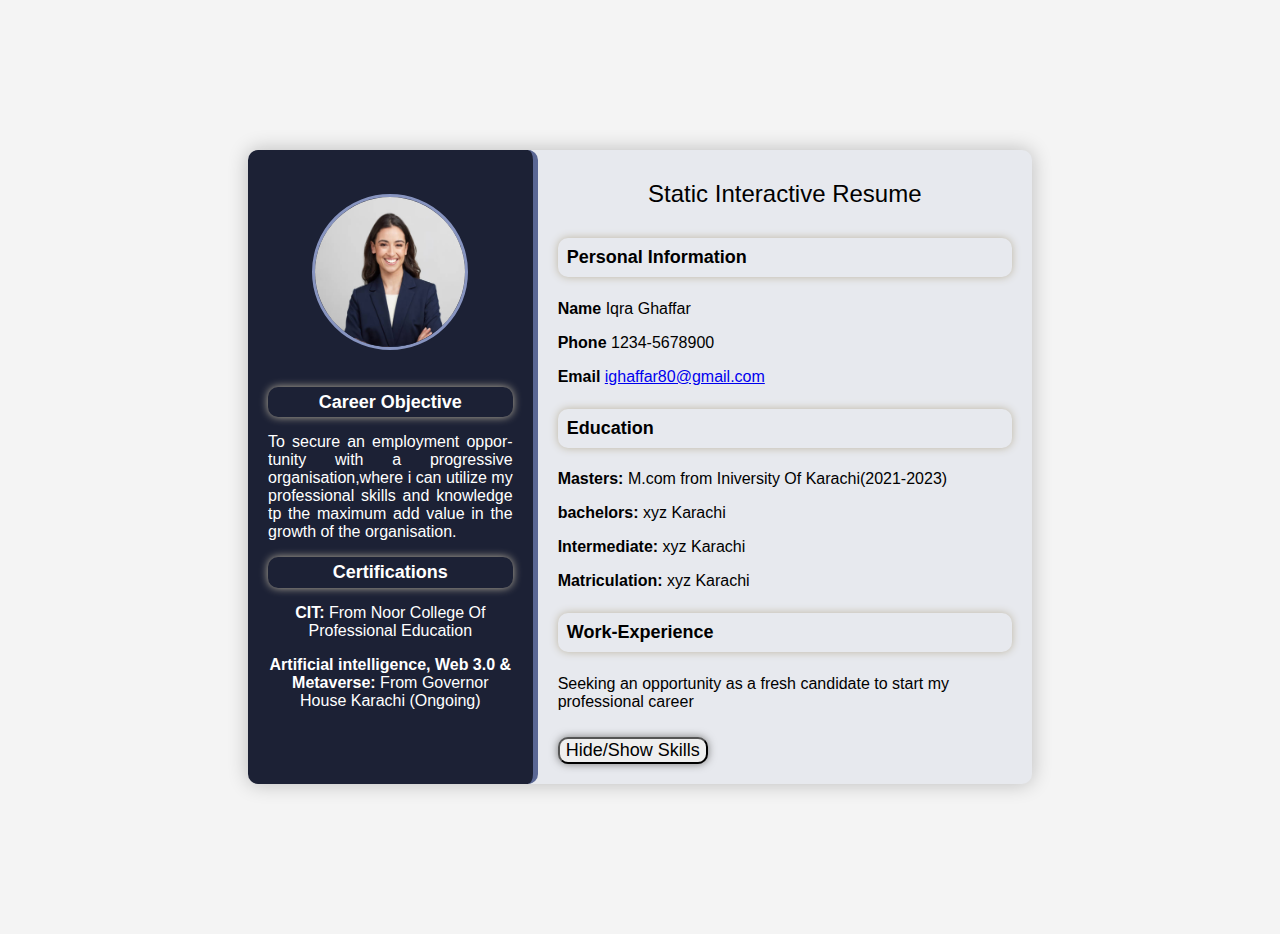
<file: milestone1/index.html>
<!DOCTYPE html>
<html lang="en">
<head>
    <meta charset="UTF-8">
    <meta name="viewport" content="width=device-width, initial-scale=1.0">
    <title>Static Interactive Resume</title>
    <link rel="stylesheet" href="style.css">
</head>
<body>
    <div class="resume-container">
        <!--  Left section -->
        <div class="left-section">
            <img src="profile.png" alt="profile picture" class="profile-picture">
            <section id="objective">
                <h3 style="color: white;">Career Objective</h3>
                <p style="text-align: justify; hyphens: auto;">To secure an employment opportunity with a progressive organisation,where i can utilize my professional skills and knowledge tp the maximum add value in the growth of the organisation.</p>
            </section>

            <section id="certification">
                <h3 style="color: white;">Certifications</h3>
                <p><b>CIT:</b> From Noor College Of Professional Education</p>
                <p><b>Artificial intelligence, Web 3.0 & Metaverse:</b> From Governor House Karachi (Ongoing)</p>
            </section>
        </div>

        <!-- Right section  -->

        <div class="right-section">
            <h1>Static Interactive Resume</h1>
            <!-- Personal information -->
            <section id="personal-info">
                <h3>Personal Information</h3>
                <p><b>Name</b> Iqra Ghaffar</p>
                <p><b>Phone</b> 1234-5678900</p>
                <p><b>Email</b> <a href="mailto:ighaffar80@gmail.com">ighaffar80@gmail.com</a></p>
            </section>

            <!-- Education Section -->

            <section id="education">
                <h3>Education</h3>
                <p><b>Masters:</b> M.com from Iniversity Of Karachi(2021-2023)</p>
                <p><b>bachelors:</b> xyz Karachi</p>
                <p><b>Intermediate:</b> xyz Karachi</p>
                <p><b>Matriculation:</b> xyz Karachi</p>
            </section>

            <!-- Skills section -->
            
            <section id="skills">
                <h3>Skills</h3>
                <ul>
                    <li>Statistical Analysis</li>
                    <li>Ms Office</li>
                    <li>HTML</li>
                    <li>CSS</li>
                    <li>Javascript</li>
                    <li>Communication Skills</li>
                </ul>
            </section>

            <!-- Work Experince -->
            
            <section id="work-experience">
                <h3>Work-Experience</h3>
                <p>Seeking an opportunity as a fresh candidate to start my professional career</p>
            </section>

            <!-- Button to toggle skills section -->
            <button id="toggle-skills"><b>Hide/Show Skills</b></button>
        </div>
    </div>
    <script src="script.js"></script>
</body>
</html>
</file>
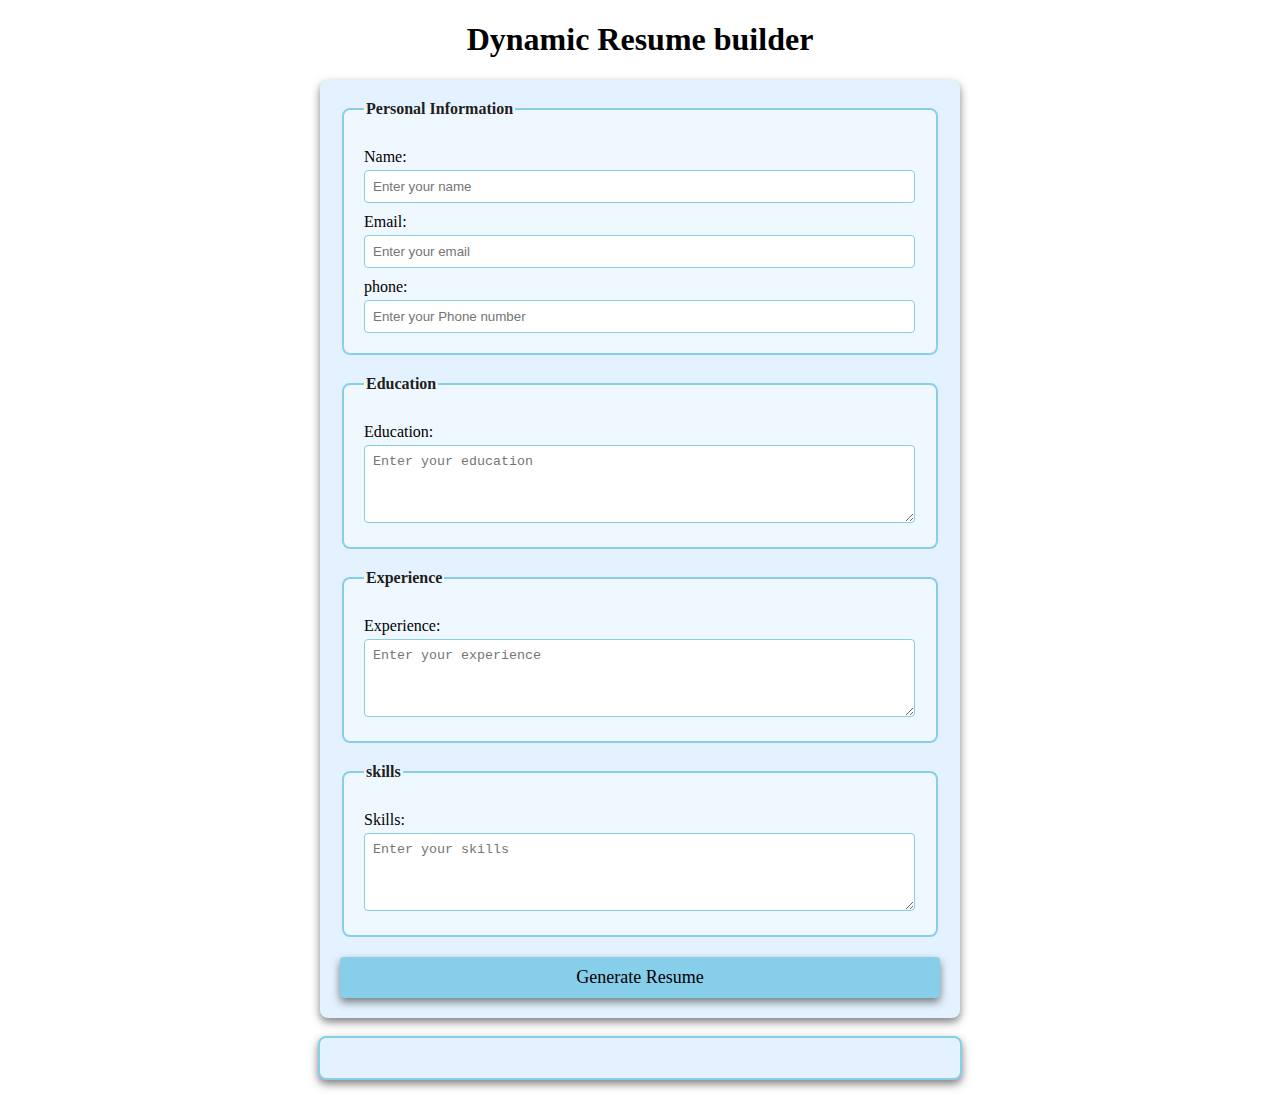
<file: milestone3/index.html>
<!DOCTYPE html>
<html lang="en">
<head>
    <meta charset="UTF-8">
    <meta name="viewport" content="width=device-width, initial-scale=1.0">
    <title>Dynamic resume builder</title>
    <link rel="stylesheet" href="style.css">
</head>
<body>
    <h1>Dynamic Resume builder</h1>
    <form id="resume-form">
        <fieldset>
            <legend>Personal Information</legend>
            <label for="name">Name:</label>
            <input type="text" id="name" placeholder="Enter your name" required>

            <label for="email">Email:</label>
            <input type="text" id="email" placeholder="Enter your email" required>

            <label for="Phone">phone:</label>
            <input type="tel" id="Phone" placeholder="Enter your Phone number" required>
        </fieldset>

        <fieldset>
            <legend>Education</legend>
                <label for="education">Education:</label>
                <textarea id="education" placeholder="Enter your education" rows="4" required></textarea>
        </fieldset>

        <fieldset>
            <legend>Experience</legend>
            <label for="experience">Experience:</label>
            <textarea id="experience" placeholder="Enter your experience" rows="4" required></textarea>
        </fieldset>

        <fieldset>
            <legend>skills</legend>
            <label for="skills">Skills:</label>
            <textarea id="skills" placeholder="Enter your skills" rows="4" required></textarea>
        </fieldset>


        <button type="submit">Generate Resume</button>
    </form>
    <br>
    <!-- dynamic Resume -->
    <div id="resume-display">
        <!-- resume will be genrated below -->
    </div>

    <script src="script.js"></script>
</body>
</html>
</file>
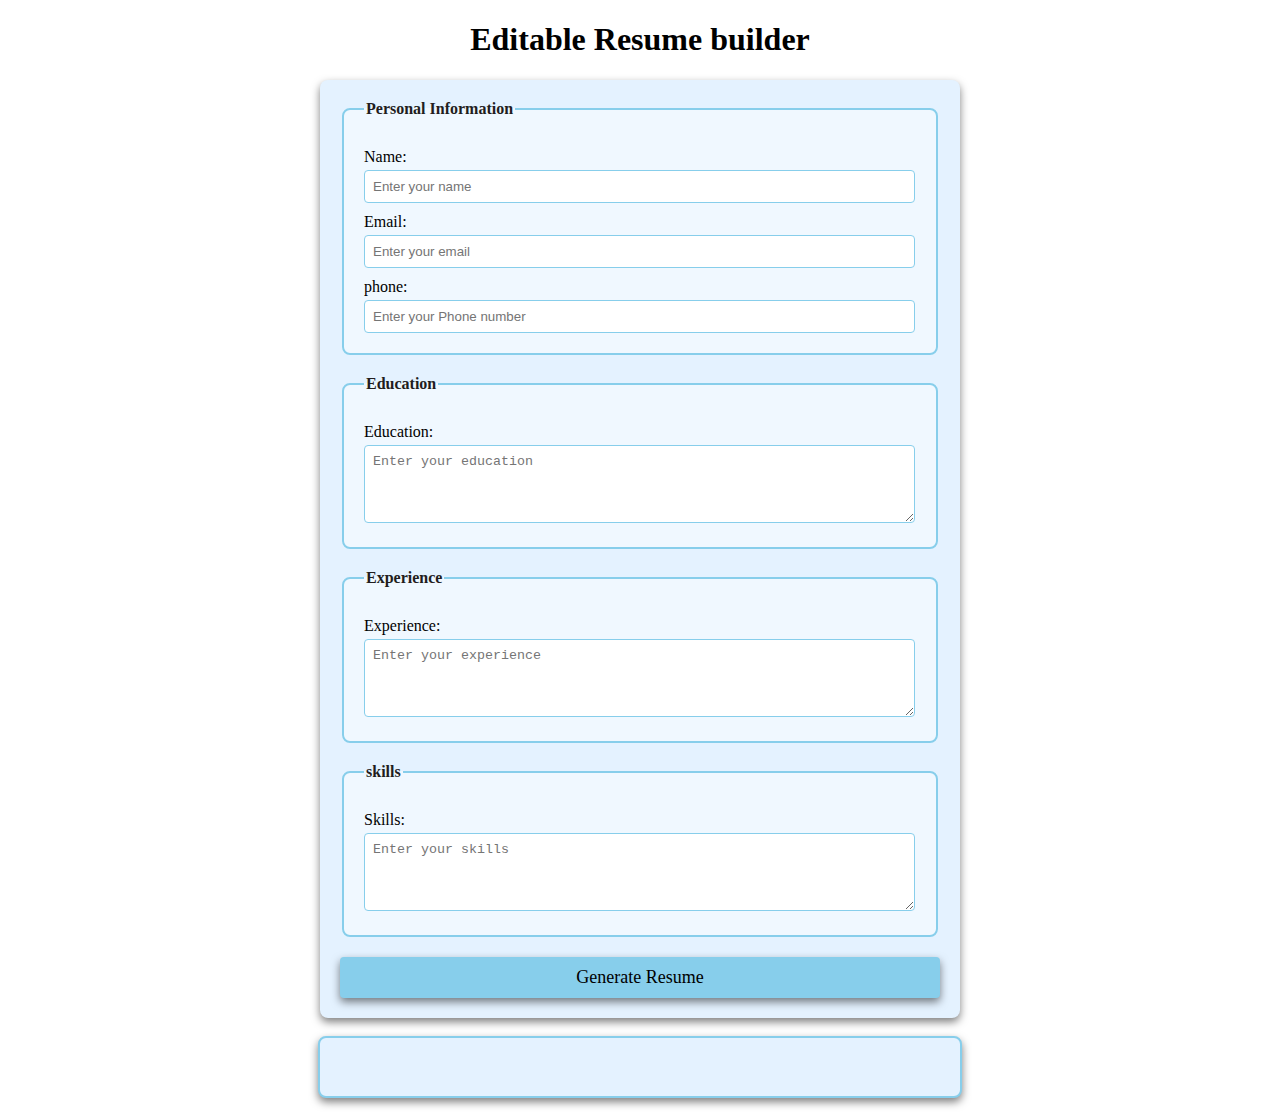
<file: milestone4/index.html>
<!DOCTYPE html>
<html lang="en">
<head>
    <meta charset="UTF-8">
    <meta name="viewport" content="width=device-width, initial-scale=1.0">
    <title>Editable resume builder</title>
    <link rel="stylesheet" href="style.css">
</head>
<body>
    <h1>Editable Resume builder</h1>
    <form id="resume-form">
        <fieldset>
            <legend>Personal Information</legend>
            <label for="name">Name:</label>
            <input type="text" id="name" placeholder="Enter your name" required>

            <label for="email">Email:</label>
            <input type="text" id="email" placeholder="Enter your email" required>

            <label for="Phone">phone:</label>
            <input type="tel" id="Phone" placeholder="Enter your Phone number" required>
        </fieldset>

        <fieldset>
            <legend>Education</legend>
                <label for="education">Education:</label>
                <textarea id="education" placeholder="Enter your education" rows="4" required></textarea>
        </fieldset>

        <fieldset>
            <legend>Experience</legend>
            <label for="experience">Experience:</label>
            <textarea id="experience" placeholder="Enter your experience" rows="4" required></textarea>
        </fieldset>

        <fieldset>
            <legend>skills</legend>
            <label for="skills">Skills:</label>
            <textarea id="skills" placeholder="Enter your skills" rows="4" required></textarea>
        </fieldset>


        <button type="submit">Generate Resume</button>
    </form>
    <br>
    <!-- dynamic and editable Resume -->
    <div id="resume-display" contenteditable="true">
        <!-- resume will be genrated below -->
    </div>

    <script src="script.js"></script>
</body>
</html>
</file>
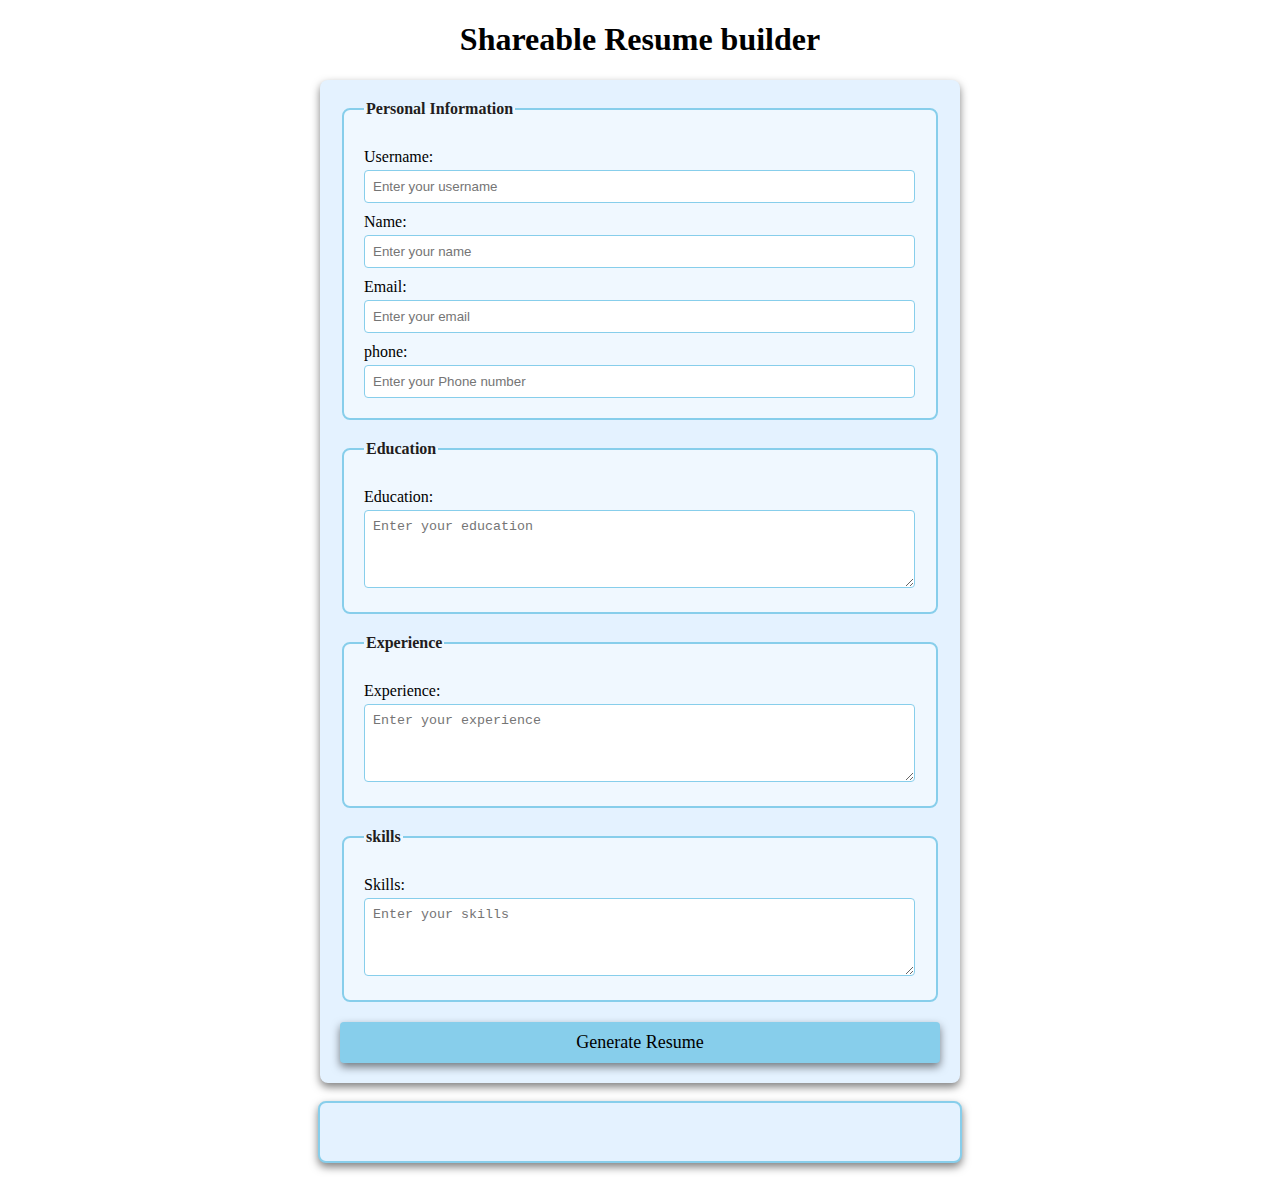
<file: milestone5/index.html>
<!DOCTYPE html>
<html lang="en">
<head>
    <meta charset="UTF-8">
    <meta name="viewport" content="width=device-width, initial-scale=1.0">
    <title>Shareable Resume builder</title>
    <link rel="stylesheet" href="style.css">
</head>
<body>
    <h1>Shareable Resume builder</h1>
    <form id="resume-form">
        <fieldset>
            <legend>Personal Information</legend>

            <label for="username">Username:</label>
            <input type="text" id="username" placeholder="Enter your username" required>

            <label for="name">Name:</label>
            <input type="text" id="name" placeholder="Enter your name" required>

            <label for="email">Email:</label>
            <input type="text" id="email" placeholder="Enter your email" required>

            <label for="Phone">phone:</label>
            <input type="tel" id="Phone" placeholder="Enter your Phone number" required>
        </fieldset>

        <fieldset>
            <legend>Education</legend>
                <label for="education">Education:</label>
                <textarea id="education" placeholder="Enter your education" rows="4" required></textarea>
        </fieldset>

        <fieldset>
            <legend>Experience</legend>
            <label for="experience">Experience:</label>
            <textarea id="experience" placeholder="Enter your experience" rows="4" required></textarea>
        </fieldset>

        <fieldset>
            <legend>skills</legend>
            <label for="skills">Skills:</label>
            <textarea id="skills" placeholder="Enter your skills" rows="4" required></textarea>
        </fieldset>


        <button type="submit">Generate Resume</button>
    </form>
    <br>
    <!-- dynamic and editable Resume -->
    <div id="resume-display" contenteditable="true">
        <!-- resume will be genrated below -->
    </div>

    <br>

    <!--  section for the shareable link & download option -->

    <div id="shareable-link-container" style="display:none;">
        <h2>Shareable Link</h2>
        <p>Here is your unique link to to view or edit your resume</p>
        <a href="#" id="shareable-link" target="_blank"></a>
        <br>
        <button id="download-pdf"><b>Download as PDF</b></button>
    </div>
    <script src="script.js"></script>
</body>
</html>
</file>
<file: milestone1/style.css>
/* General Styling */
body {
    font-family: 'Arial', sans-serif;
    background-color: #f4f4f4;
    margin: 0;
    padding: 150px;
}

.resume-container {
    display: flex;
    background-color: #E7E9EE;
    width: 80%;
    margin: 0 auto;
    border-radius: 10px;
    box-shadow: 0 0 20px rgba(0, 0, 0, 0.24);
}

/* Left Section Styling */
.left-section {
    background-color: #1C2135;
    color: white;
    padding: 20px;
    width: 35%;
    text-align: center;
    border-right: 5px solid #5A6794;
    border-radius: 10px;
}

.profile-picture {
    width: 150px;
    height: 150px;
    margin-top: 10%;
    border-radius: 50%;
    border: 3px solid #8794C0;
    margin-bottom: 20px;
}

h1 {
    font-size: 24px;
    margin: 10px 0;
    margin-bottom: 30px;
    text-align: center;
    font-weight: lighter;
}

h3 {
    font-size: 18px;
    padding: 2%;
    margin: 20px 0 10px;
    color: black;
    border-radius: 10px;
    box-shadow: 0 0 9px #bdb5a1;
    margin-top: 5%;
    margin-bottom: 5%;
}

ul {
    list-style-type: fill round;
    padding: 10;
    margin: 10px 0;
}

ul li {
    margin: 5px 0;
}

/* Right Section Styling */
.right-section {
    padding: 20px;
    width: 65%;
}

#skills{
    display: none;
}

button {
    font-family: Arial, sans-serif;
    border-radius: 10px;
    box-shadow: 0 0 9px #797979;
    cursor: pointer;
    margin-top: 10px;
    font-size: 18px;
    font-weight: lighter;
}

button:hover {
    background-color: #51576e;
}
</file>
<file: milestone3/style.css>
/* Styling form and resume sections */


body {

    font-family: 'Times New Roman', Times, serif;

    margin: 20px;

    padding: 0;

    background-color: white;

}


form {

    margin: auto;

    background-color: rgb(228, 242, 255);

    border-radius: 8px;

    box-shadow: 0 4px 8px rgba(0, 0, 0, 0.5);

    padding: 20px;

    max-width: 600px;

}


h1 {

    text-align: center;

    color: black;

}


fieldset {

    border: 2px solid skyblue;

    border-radius: 8px;

    padding: 20px;

    margin-bottom: 20px;

    background-color: aliceblue;

}


legend {

    font-weight: bold;

    text-align: left;

    color: rgb(34, 29, 29);

}


label {

    display: block;

    margin-top: 10px;

    color: black;


}


input,
textarea {

    margin-top: 4px;

    padding: 8px;

    width: calc(100% - 1px);

    border: 1px solid skyblue;

    border-radius: 4px;

    box-sizing: border-box;

}


button {

    display: block;

    width: 100%;

    background-color: skyblue;

    color: black;

    border: none;

    border-radius: 4px;

    box-shadow: 0 4px 8px rgba(0, 0, 0, 0.5);

    margin-top: 10px;

    font-size: 18px;

    font-family: 'Times New Roman', Times, serif;

    padding: 10px;

    cursor: pointer;

}


button :hover {

    color: blue;

}


#resume-display {

    max-width: 600px;

    margin: auto;

    padding: 20px;

    border: 2px solid skyblue;

    border-radius: 8px;

    background-color: rgb(228, 242, 255);

    box-shadow: 0 4px 8px rgba(0, 0, 0, 0.5);

}


#resume-display h2 {

    color: black;

}
</file>
<file: milestone4/style.css>
/* Styling form and resume sections */


body {
    font-family: 'Times New Roman', Times, serif;
    margin: 20px;
    padding: 0;
    background-color: white;
}


form {
    margin: auto;
    background-color: rgb(228, 242, 255);
    border-radius: 8px;
    box-shadow: 0 4px 8px rgba(0, 0, 0, 0.5);
    padding: 20px;
    max-width: 600px;
}


h1 {
    text-align: center;
    color: black;
}


fieldset {
    border: 2px solid skyblue;
    border-radius: 8px;
    padding: 20px;
    margin-bottom: 20px;
    background-color: aliceblue;
}

legend {
    font-weight: bold;
    text-align: left;
    color: rgb(34, 29, 29);
}

label {
    display: block;
    margin-top: 10px;
    color: black;
}
input,
textarea {
    margin-top: 4px;
    padding: 8px;
    width: calc(100% - 1px);
    border: 1px solid skyblue;
    border-radius: 4px;
    box-sizing: border-box;
}

button {
    display: block;
    width: 100%;
    background-color: skyblue;
    color: black;
    border: none;
    border-radius: 4px;
    box-shadow: 0 4px 8px rgba(0, 0, 0, 0.5);
    margin-top: 10px;
    font-size: 18px;
    font-family: 'Times New Roman', Times, serif;
    padding: 10px;
    cursor: pointer;
}

button :hover {
    color: blue;
}

#resume-display {
    max-width: 600px;
    margin: auto;
    padding: 20px;
    border: 2px solid skyblue;
    border-radius: 8px;
    background-color: rgb(228, 242, 255);
    box-shadow: 0 4px 8px rgba(0, 0, 0, 0.5);
    /* Making the resume editable */
    outline: none;
}


#resume-display h2 {
    color: black;
}
</file>
<file: milestone5/style.css>
/* Styling form and resume sections */


body {
    font-family: 'Times New Roman', Times, serif;
    margin: 20px;
    padding: 0;
    background-color: white;
}


form {
    margin: auto;
    background-color: rgb(228, 242, 255);
    border-radius: 8px;
    box-shadow: 0 4px 8px rgba(0, 0, 0, 0.5);
    padding: 20px;
    max-width: 600px;
}


h1 {
    text-align: center;
    color: black;
}


fieldset {
    border: 2px solid skyblue;
    border-radius: 8px;
    padding: 20px;
    margin-bottom: 20px;
    background-color: aliceblue;
}

legend {
    font-weight: bold;
    text-align: left;
    color: rgb(34, 29, 29);
}

label {
    display: block;
    margin-top: 10px;
    color: black;
}
input,
textarea {
    margin-top: 4px;
    padding: 8px;
    width: calc(100% - 1px);
    border: 1px solid skyblue;
    border-radius: 4px;
    box-sizing: border-box;
}

button {
    display: block;
    width: 100%;
    background-color: skyblue;
    color: black;
    border: none;
    border-radius: 4px;
    box-shadow: 0 4px 8px rgba(0, 0, 0, 0.5);
    margin-top: 10px;
    font-size: 18px;
    font-family: 'Times New Roman', Times, serif;
    padding: 10px;
    cursor: pointer;
}

button :hover {
    color: blue;
}

#resume-display {
    max-width: 600px;
    margin: auto;
    padding: 20px;
    border: 2px solid skyblue;
    border-radius: 8px;
    background-color: rgb(228, 242, 255);
    box-shadow: 0 4px 8px rgba(0, 0, 0, 0.5);
    /* Making the resume editable */
    outline: none;
}


#resume-display h2 {
    color: black;
}
</file>
